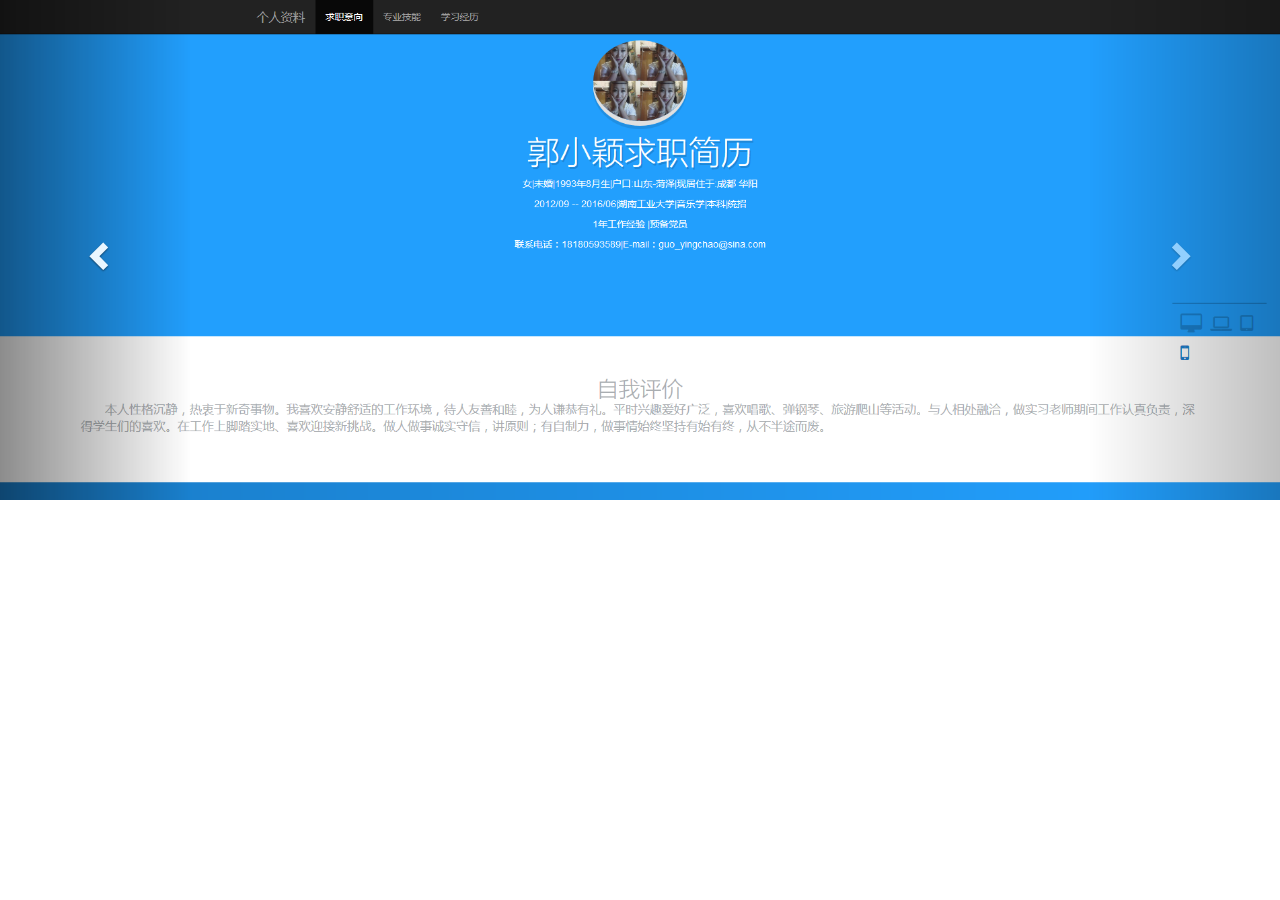
<file: index.html>
<!DOCTYPE HTML PUBLIC "-//W3C//DTD HTML 4.01 Transitional//EN"
"http://www.w3.org/TR/html4/loose.dtd">
<html xmlns="http://www.w3.org/1999/xhtml">
	<head>
		<meta http-equiv="Content-Type" content="text/html; charset=utf-8" />
		<title>www.boonya.com</title>
		<link rel="stylesheet" href="css/bootstrap.min.css">  
        <link rel="stylesheet" href="css/carousel.css">  
        <script src="js/jquery.min.js"></script>  
        <script src="js/bootstrap.min.js"></script> 
	</head>
	<body>
		  <!-- Carousel  
        ================================================== -->  
        <div id="myCarousel" class="carousel slide" data-ride="carousel">  
            <!-- Indicators -->  
            <ol class="carousel-indicators">  
                <li data-target="#myCarousel" data-slide-to="0" class="active"></li>  
                <li data-target="#myCarousel" data-slide-to="1"></li>  
                <li data-target="#myCarousel" data-slide-to="2"></li>  
            </ol>  
            <div class="carousel-inner" role="listbox">  
                <div class="item active">  
                  <a href="resume.html" target="_blank"> <img class="first-slide" src="img/guide/resume.png" alt="First slide">  </a> 
                    <div class="container">  
                    </div>  
                </div>  
                <div class="item">  
                    <a href="spring.html" target="_blank">  <img class="second-slide" src="img/guide/spring.png" alt="Second slide">  </a>
                    <div class="container">  
                       
                    </div>  
                </div>  
                <div class="item">  
                    <a href="starter.html" target="_blank">  <img class="third-slide" src="img/guide/starter.png" alt="Third slide">  </a>
                    <div class="container">  
                        
                    </div>  
                </div>  
            </div>  
                  <!--左前进右后退-->  
            <a class="left carousel-control" href="#myCarousel" role="button" data-slide="prev">   
                <span class="glyphicon glyphicon-chevron-left" aria-hidden="true"></span>   
                <span class="sr-only">Previous</span>  
            </a>  
            <a class="right carousel-control" href="#myCarousel" role="button" data-slide="next">  
                <span class="glyphicon glyphicon-chevron-right" aria-hidden="true"></span>   
                <span class="sr-only">Next</span>   
            </a>  
        </div>  
        <!-- /.carousel -->  
	</body>
</html>
</file>
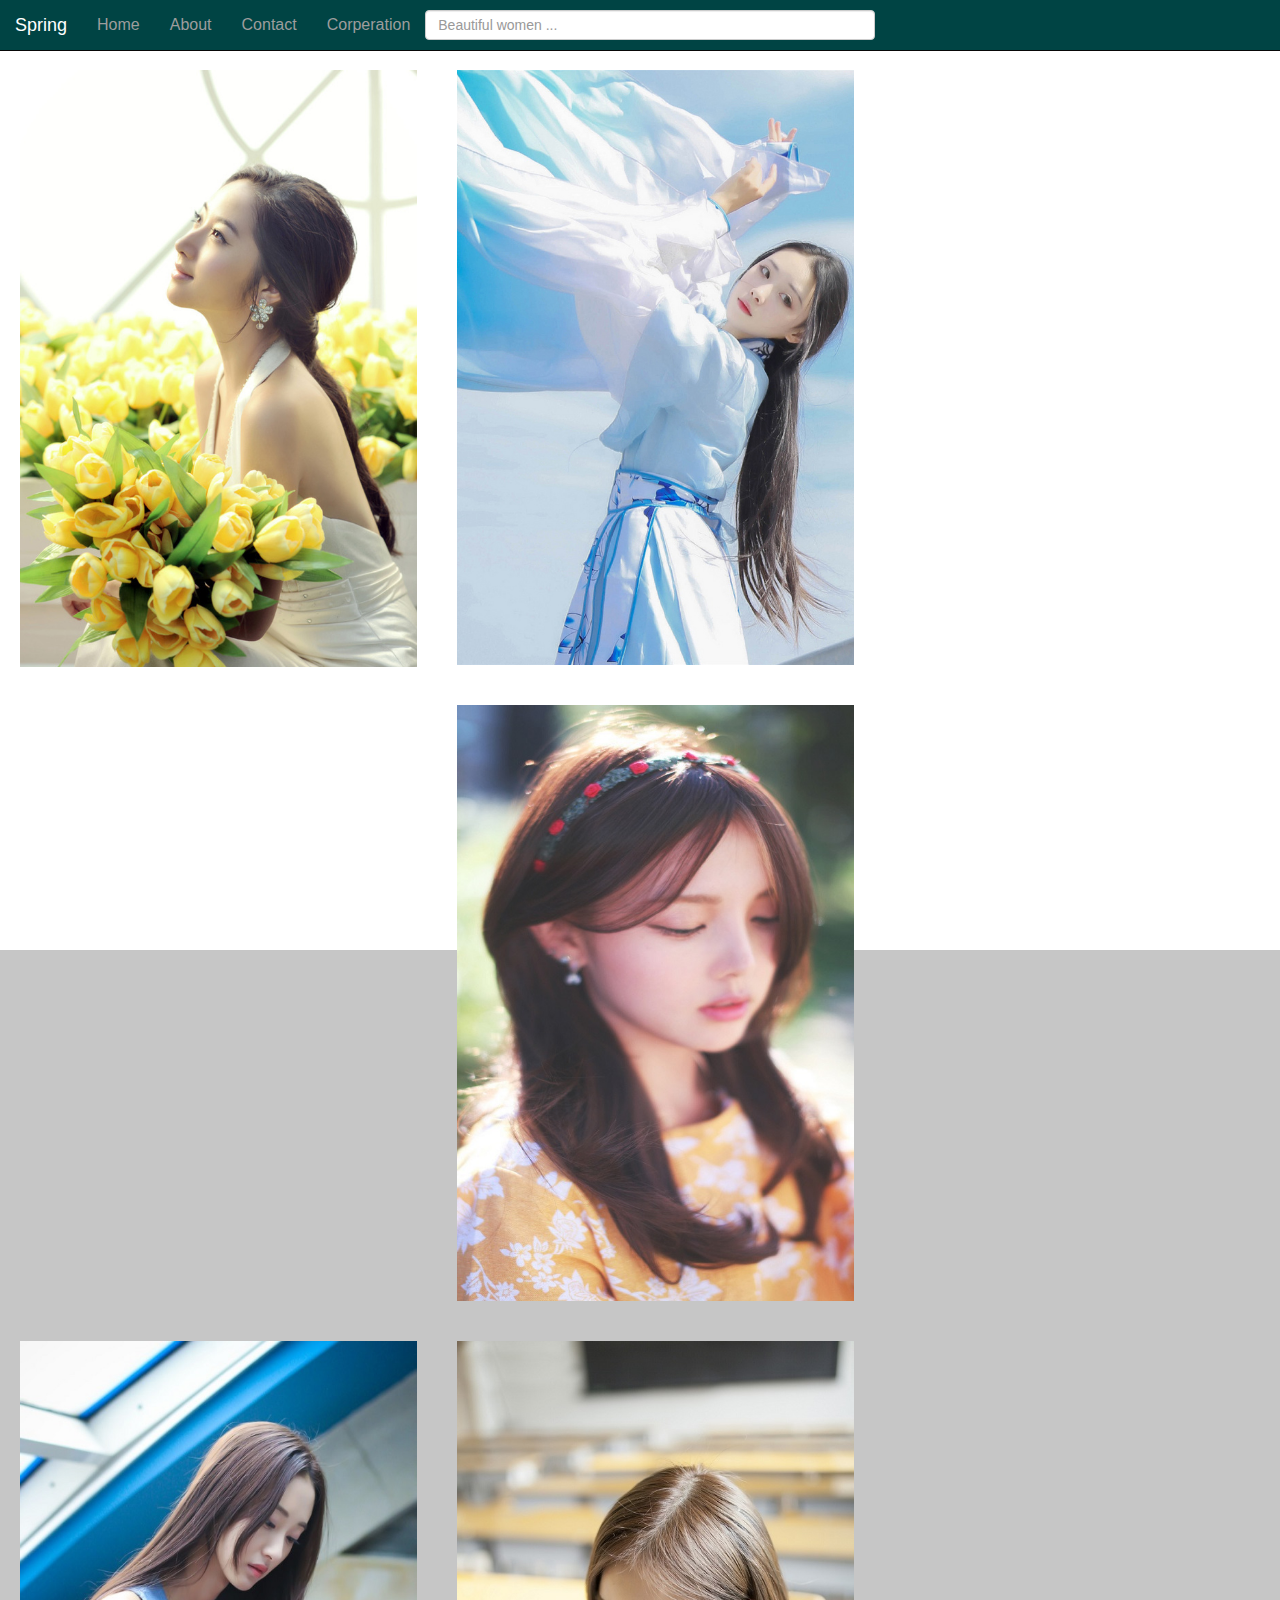
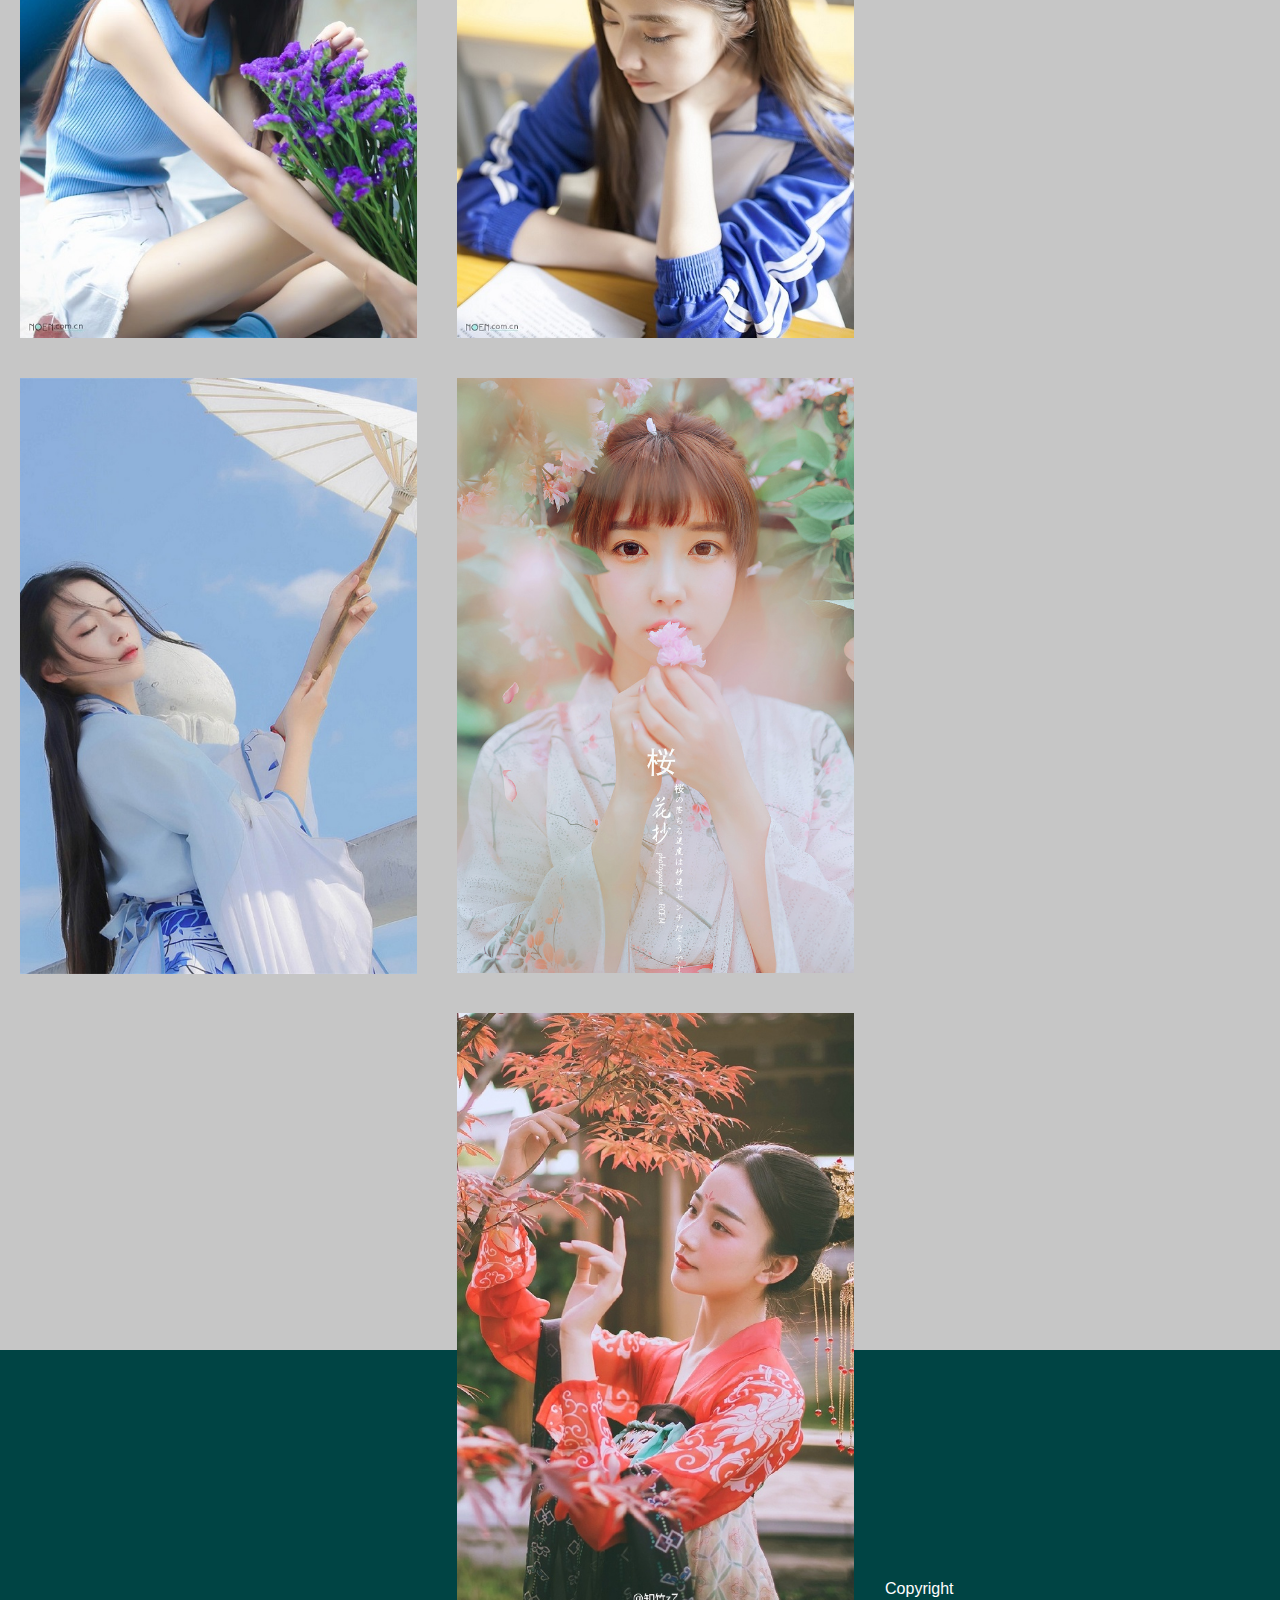
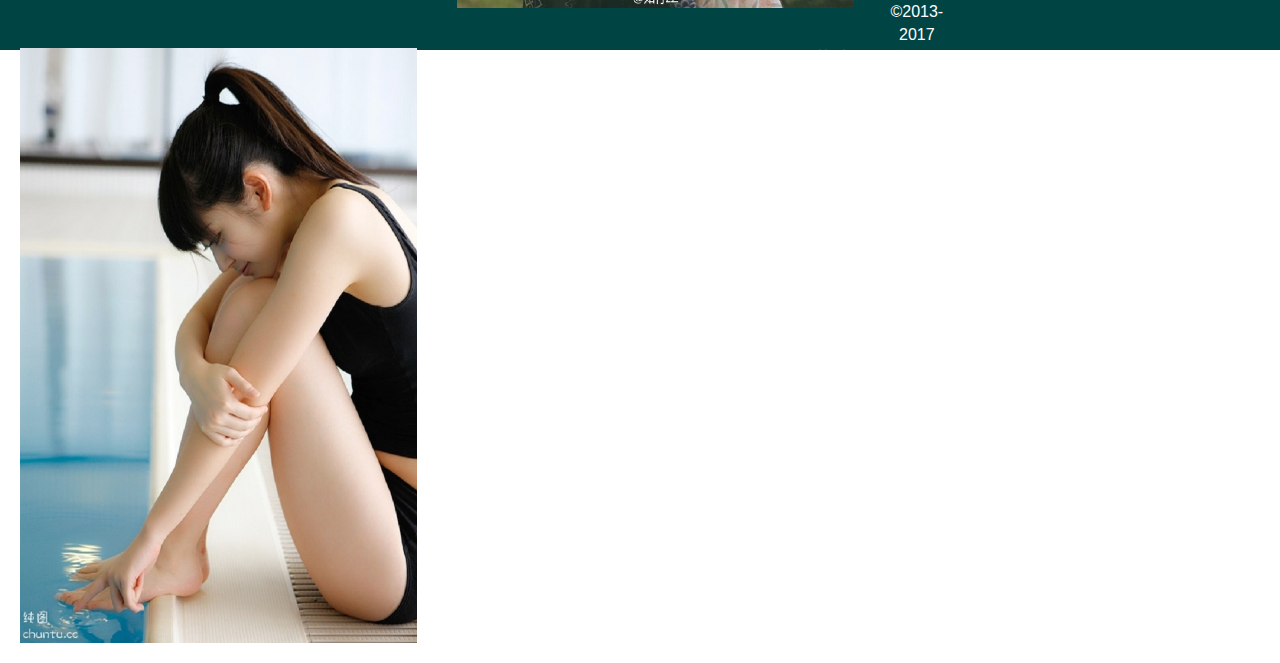
<file: spring.html>
<!DOCTYPE html>
<html lang="en">
	<head>
		<meta charset="utf-8">
		<meta http-equiv="X-UA-Compatible" content="IE=edge">
		<meta name="viewport" content="width=device-width, initial-scale=1">
		<!-- The above 3 meta tags *must* come first in the head; any other head content must come *after* these tags -->
		<meta name="description" content="">
		<meta name="author" content="">

		<title>Starter Template for Bootstrap</title>
		<link href="css/bootstrap.min.css" rel="stylesheet">
		<link href="css/spring.css" rel="stylesheet">
	</head>

	<body>

		<nav  class="navbar navbar-inverse navbar-fixed-top">
			<div class="container">
				<div class="navbar-header">
					<button type="button" class="navbar-toggle collapsed" data-toggle="collapse" data-target="#navbar" aria-expanded="false" aria-controls="navbar">
						<span class="sr-only">Toggle navigation</span>
						<span class="icon-bar"></span>
						<span class="icon-bar"></span>
						<span class="icon-bar"></span>
					</button>
					<a class="navbar-brand" href="#">Spring</a>
				</div>
				<div id="navbar" class="collapse navbar-collapse">
					<ul class="nav navbar-nav">
						<li>
							<a href="#home">Home</a>
						</li>
						<li>
							<a href="#about">About</a>
						</li>
						<li>
							<a href="#contact">Contact</a>
						</li>
						<li>
							<a href="#corperation">Corperation</a>
						</li>
					</ul>
					 <input type="text" class="form-control" id="kemu" placeholder="Beautiful women ..." style="width: 450px;height: 30px;margin-top: 10px;">  
					<!--<button type="button" class="btn btn-default" value="Searching">Searching</button> -->
				</div><!--/.nav-collapse -->
			</div>
		</nav>

		<div id="home" class="content">
			<a><img class="show_img" src="img/spring/1.jpg" /></a>
			<a><img class="show_img" src="img/spring/2.jpg" /></a>
			<a><img class="show_img" src="img/spring/3.jpg" /></a>
		</div><!-- /.container -->
		
		<div id="about" class="contact">
			<a><img class="show_img" src="img/spring/4.jpg" /></a>
			<a><img class="show_img" src="img/spring/5.jpg" /></a>
			<a><img class="show_img" src="img/spring/6.jpg" /></a>
		</div>
		
		<div id="contact" class="contact">
			<a><img class="show_img" src="img/spring/7.jpg" /></a>
			<a><img class="show_img" src="img/spring/8.jpg" /></a>
			<a><img class="show_img" src="img/spring/9.jpg" /></a>
		</div>

		<!--footer -->
		<footer id="corperation" class="footer">
			<!-- footer start -->
			<div class="more">
				<div class="ft">
					<p><h3><a>Common Questions</a></h3></p>
					<ul>
						<li><a>Instgram</a></li>
						<li><a>Facebook</a></li>
						<li><a>Wechat</a></li>
						<li><a>Weibo</a></li>
					</ul>
				</div>
				<div class="ft">
					<p><h3><a>Develope Corparation</a></h3></p>
					<ul>
						<li><a>Instgram</a></li>
						<li><a>Facebook</a></li>
						<li><a>Wechat</a></li>
						<li><a>Weibo</a></li>
					</ul>
				</div>
				<div class="ft">
					<p><h3><a>Well Service</a></h3></p>
					<ul>
						<li><a>Instgram</a></li>
						<li><a>Facebook</a></li>
						<li><a>Wechat</a></li>
						<li><a>Weibo</a></li>
					</ul>
				</div>
				<div class="ft">
					<p><h3><a>Contact Us</a></h3></p>
					<ul>
						<li><a>Instgram</a></li>
						<li><a>Facebook</a></li>
						<li><a>Wechat</a></li>
						<li><a>Weibo</a></li>
					</ul>
				</div>
				<br/><br/><br/><br/><br/><br/><br/><br/><br/><br/>
				<div class="copyright" >
					<span > Copyright &copy;2013-2017 <a href="http://www.boonya.cn" target="_blank">boonya.cn</a></span> <span > <a>万花川谷版权所有</a></span>
					<span > <a href="" target="_blank" class="slide slide-ct">蜀公网安备 11010802345353</a></span>
					<span > <a href="" target="_blank" class="slide slide-ct">蜀ICP备110134532号</a></span>
			   </div>
			</div>
			

		</footer>

		<!-- Bootstrap core JavaScript
		================================================== -->
		<!-- Placed at the end of the document so the pages load faster -->
		<script src="js/jquery-1.12.4.min.js"></script>
		<script src="js/bootstrap.min.js"></script>

	</body>
</html>
</file>
<file: css/carousel.css>
/* GLOBAL STYLES
-------------------------------------------------- */
/* Padding below the footer and lighter body text */

body {
  padding-bottom: 40px;
  color: #5a5a5a;
}


/* CUSTOMIZE THE NAVBAR
-------------------------------------------------- */

/* Special class on .container surrounding .navbar, used for positioning it into place. */
.navbar-wrapper {
  position: absolute;
  top: 0;
  right: 0;
  left: 0;
  z-index: 20;
}

/* Flip around the padding for proper display in narrow viewports */
.navbar-wrapper > .container {
  padding-right: 0;
  padding-left: 0;
}
.navbar-wrapper .navbar {
  padding-right: 15px;
  padding-left: 15px;
}
.navbar-wrapper .navbar .container {
  width: auto;
}


/* CUSTOMIZE THE CAROUSEL
-------------------------------------------------- */

/* Carousel base class */
.carousel {
  height: 500px;
  margin-bottom: 60px;
}
/* Since positioning the image, we need to help out the caption */
.carousel-caption {
  z-index: 10;
}

/* Declare heights because of positioning of img element */
.carousel .item {
  height: 500px;
  background-color: #777;
}
.carousel-inner > .item > img {
  position: absolute;
  top: 0;
  left: 0;
  min-width: 100%;
  height: 500px;
}


/* MARKETING CONTENT
-------------------------------------------------- */

/* Center align the text within the three columns below the carousel */
.marketing .col-lg-4 {
  margin-bottom: 20px;
  text-align: center;
}
.marketing h2 {
  font-weight: normal;
}
.marketing .col-lg-4 p {
  margin-right: 10px;
  margin-left: 10px;
}


/* Featurettes
------------------------- */

.featurette-divider {
  margin: 80px 0; /* Space out the Bootstrap <hr> more */
}

/* Thin out the marketing headings */
.featurette-heading {
  font-weight: 300;
  line-height: 1;
  letter-spacing: -1px;
}


/* RESPONSIVE CSS
-------------------------------------------------- */

@media (min-width: 768px) {
  /* Navbar positioning foo */
  .navbar-wrapper {
    margin-top: 20px;
  }
  .navbar-wrapper .container {
    padding-right: 15px;
    padding-left: 15px;
  }
  .navbar-wrapper .navbar {
    padding-right: 0;
    padding-left: 0;
  }

  /* The navbar becomes detached from the top, so we round the corners */
  .navbar-wrapper .navbar {
    border-radius: 4px;
  }

  /* Bump up size of carousel content */
  .carousel-caption p {
    margin-bottom: 20px;
    font-size: 21px;
    line-height: 1.4;
  }

  .featurette-heading {
    font-size: 50px;
  }
}

@media (min-width: 992px) {
  .featurette-heading {
    margin-top: 120px;
  }
}
</file>
<file: css/spring.css>
body {
  color:#FFFFFF;
  padding-top: 50px;
  font-size: 16px;
}

.navbar .navbar-inverse .navbar-fixed-top .active{
	background-color: #B2DBA1;
}

.starter-template {
  height: 400px;
  width:100%;
  padding: 40px 15px;
  text-align: center;
}

.container{
	width: 100%;
	height:auto;
	background-color: #004444;
}
.starter-show{
	height: auto;
	width:100%;
}

a{
	text-decoration:none;
	color:#FFFFFF;
	cursor: pointer;
}
a:hover{
	text-decoration:none;
	color: #2277DA;
}
span{
	margin: 5px;
}
ul,li {
    margin: 0;
    padding: 0;
}
li {list-style-type:none;}

.content{
	width: 100%;
	height:900px;
}

.footer {
	background-color:  #004444;
	width: 100%;
	height:300px;
	margin: 0 auto;
}

.more{
	margin-left:25%;
	margin-right:25%;
}

.ft{
	margin: 30px;
	position: relative;
	float: left;
	text-align: left;
}

.show_img{
	width: 31%;
	height:auto;
	margin: 20px;
	float: left;
}

.contact{
	width: 100%;
	height:1000px;
	text-align: center;
	color:#000000;
	margin:0;
	background-color: #C6C6C6;
}

.copyright{
	text-align: center;
}
</file>
